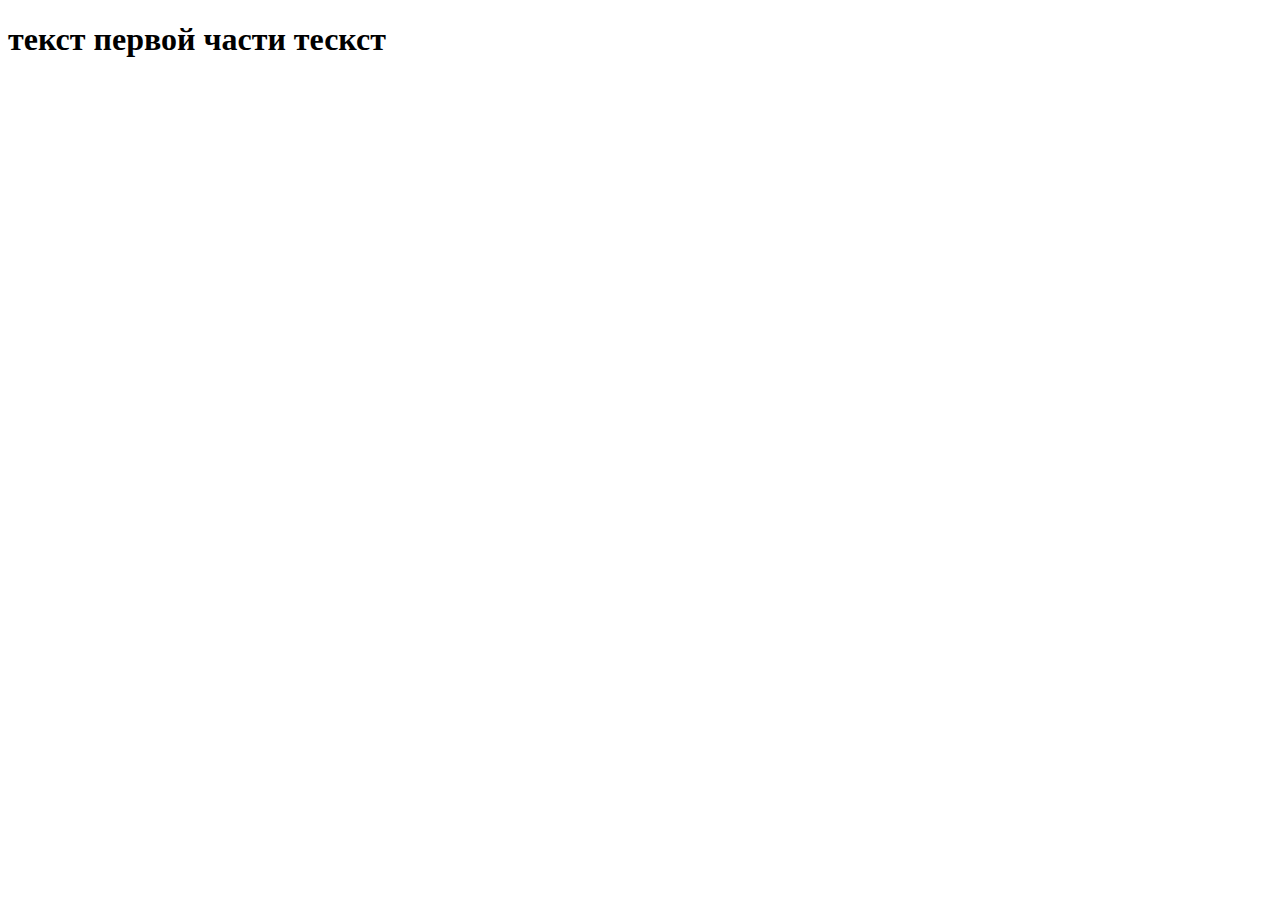
<file: index.html>
<!DOCTYPE html>
<html lang="en">
<head>
    <meta charset="UTF-8">
    <meta http-equiv="X-UA-Compatible" content="IE=edge">
    <meta name="viewport" content="width=device-width, initial-scale=1.0">
    <title>Document</title>
</head>
    <h1>текст первой части тескст</h1>
<body>
    
</body>
</html>
</file>
